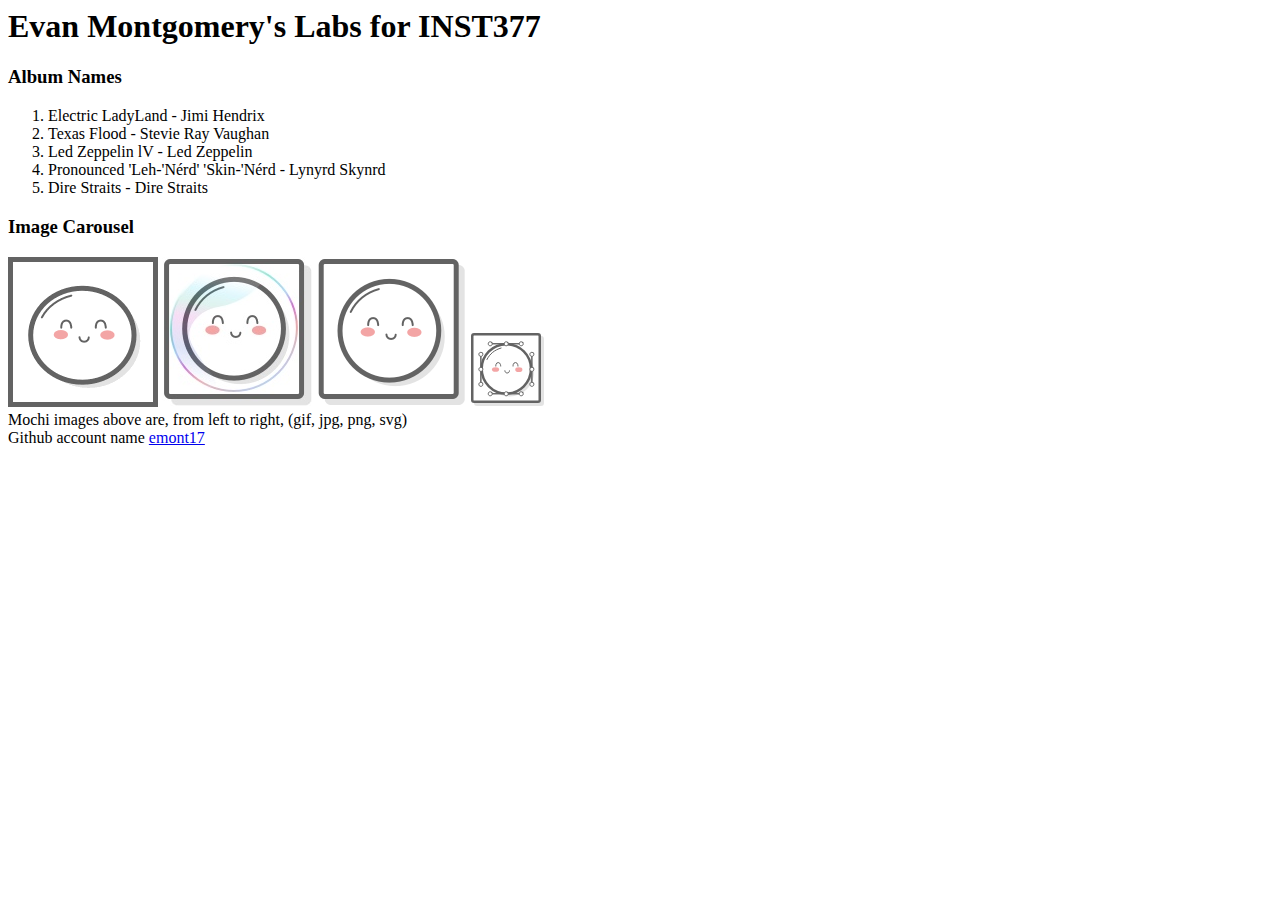
<file: client/lab_1/index.html>
<html lang="en">
<head>
  <meta charset="UTF-8">
  <meta http-equiv="X-UA-Compatible" content="IE=edge">
  <meta name="viewport" content="width=device-width, initial-scale=1.0">
  <title>Evan Montgomery Lab 1</title>
</head>
<body>
  <div>
    <header><h1>Evan Montgomery's Labs for INST377</h1></header>
    </div>
      <div><h3>Album Names</h3></div>
      <ol>
        <li>Electric LadyLand - Jimi Hendrix</li>
        <li>Texas Flood - Stevie Ray Vaughan</li>
        <li>Led Zeppelin lV - Led Zeppelin</li>
        <li>Pronounced 'Leh-'Nérd' 'Skin-'Nérd - Lynyrd Skynrd</li>
        <li>Dire Straits - Dire Straits</li>
      </ol>
      <div><h3>Image Carousel</h3></div>
        <div>
          <img src="images/mochi.gif" alt="gif Image"/>
          <img src="images/mochi.jpg" alt="jpg Image"/>
          <img src="images/mochi.png" alt="png Image"/>
          <img src="images/mochi.svg" alt="svg Image"/>
        </div>
        <div>Mochi images above are, from left to right, (gif, jpg, png, svg)</div>
      <footer>Github account name <a href="http://github.com/emont17/" target="_blank"> emont17</a></footer>
</body>
</html>
</file>
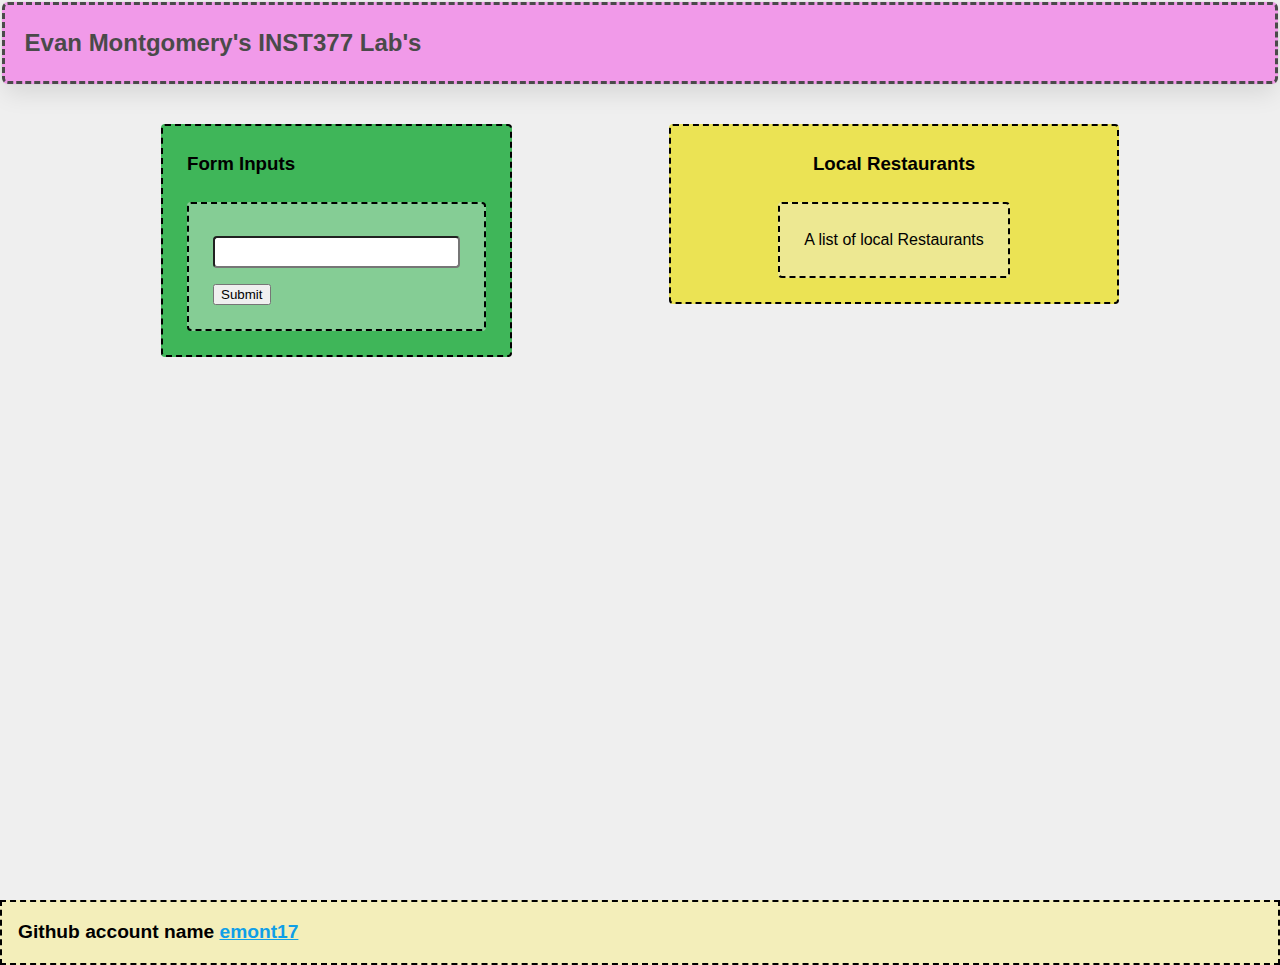
<file: client/lab_4/index.html>
<html lang="en">
  <head>
    <meta charset="UTF-8" />
    <meta http-equiv="X-UA-Compatible" content="IE=edge" />
    <meta name="viewport" content="width=device-width, initial-scale=1.0" />
    <title>Evan Montgomery Lab 4</title>
    <link rel="stylesheet" href="style.css" />
  </head>
  <body>
    <div class="wrapper">
      <header class="header">
        <h1>Evan Montgomery's INST377 Lab's</h1>
      </header>
      <div class="container">
        <div class="left_section box">
          <h3>Form Inputs</h3>
          <form action="https://data.princegeorgescountymd.gov/resource/umjn-t2iz.json" class="box">
            <label for="resto"></label>
            <input type="text" name="" id="resto" />
            <button type="submit">Submit</button>
          </form>
        </div>
        <div class="right_section box">
          <h3>Local Restaurants</h3>
          <div class="restaurant_list box">A list of local Restaurants

          </div>
        </div>
      </div>
    </div>
    <footer class="footer">Github account name <a href="http://github.com/emont17/" target="_blank"> emont17</a></footer>
  </body>
</html>
<!-- Bring in your successful HTML/CSS from the Flexbox lab -->
<!-- Try typing 'doc' at the top of this file and pressing "tab" -->
<!-- if your development environment is set up correctly -->
<!-- the Emmett plugin will set this file up for you -->

<!-- Requirements -->
<!-- Your page will need a form in it with an 'action' to /api and a single text field with an id/name of "resto" -->
<!-- If you open /routes/apiRoutes and go to line 38 you will find the server side answer to your request! -->

<!-- This week doesn't have a script.js file in it, because you're focusing on HTML and CSS -->
</file>
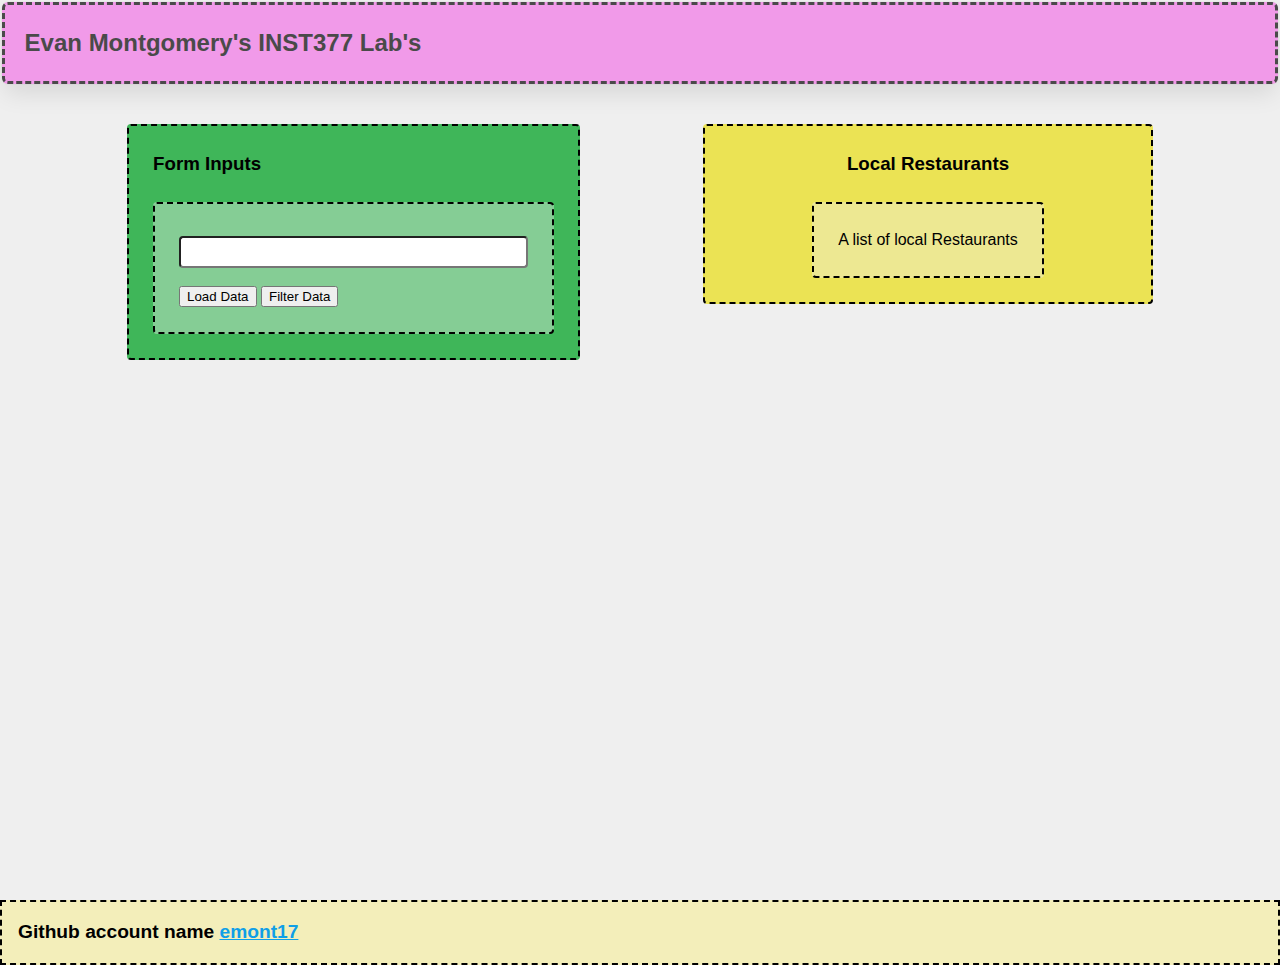
<file: client/lab_5/index.html>
<html lang="en">
  <head>
    <meta charset="UTF-8" />
    <meta http-equiv="X-UA-Compatible" content="IE=edge" />
    <meta name="viewport" content="width=device-width, initial-scale=1.0" />
    <title>Evan Montgomery Lab 5</title>
    <link rel="stylesheet" href="style.css" />
  </head>
  <body>
    <div class="wrapper">
      <header class="header">
        <h1>Evan Montgomery's INST377 Lab's</h1>
      </header>
      <div class="container">
        <div class="left_section box">
          <h3>Form Inputs</h3>
          <form action="https://data.princegeorgescountymd.gov/resource/umjn-t2iz.json" class="box main_form">
            <label for="resto"></label>
            <input type="text" name="resto" id="resto" />
            <button type="submit">Load Data</button>
            <button type="button" class="filter_button">Filter Data</button>
          </form>
        </div>
        <div class="right_section box">
          <h3>Local Restaurants</h3>
          <div class="restaurant_list box">A list of local Restaurants

          </div>
        </div>
      </div>
    </div>
    <footer class="footer">Github account name <a href="http://github.com/emont17/" target="_blank"> emont17</a></footer>
    <script src="./script.js"></script>
  </body>
</html>
<!-- Bring in your successful HTML/CSS from the Flexbox lab -->
<!-- Your page will need a form in it with an 'action' to /api and a single text field with an id/name of "resto" -->
<!-- If you open /routes/apiRoutes and go to line 38 you will find the server side answer to your request! -->

<!-- Temporarily unhook your script.js file from your main index file -->
</file>
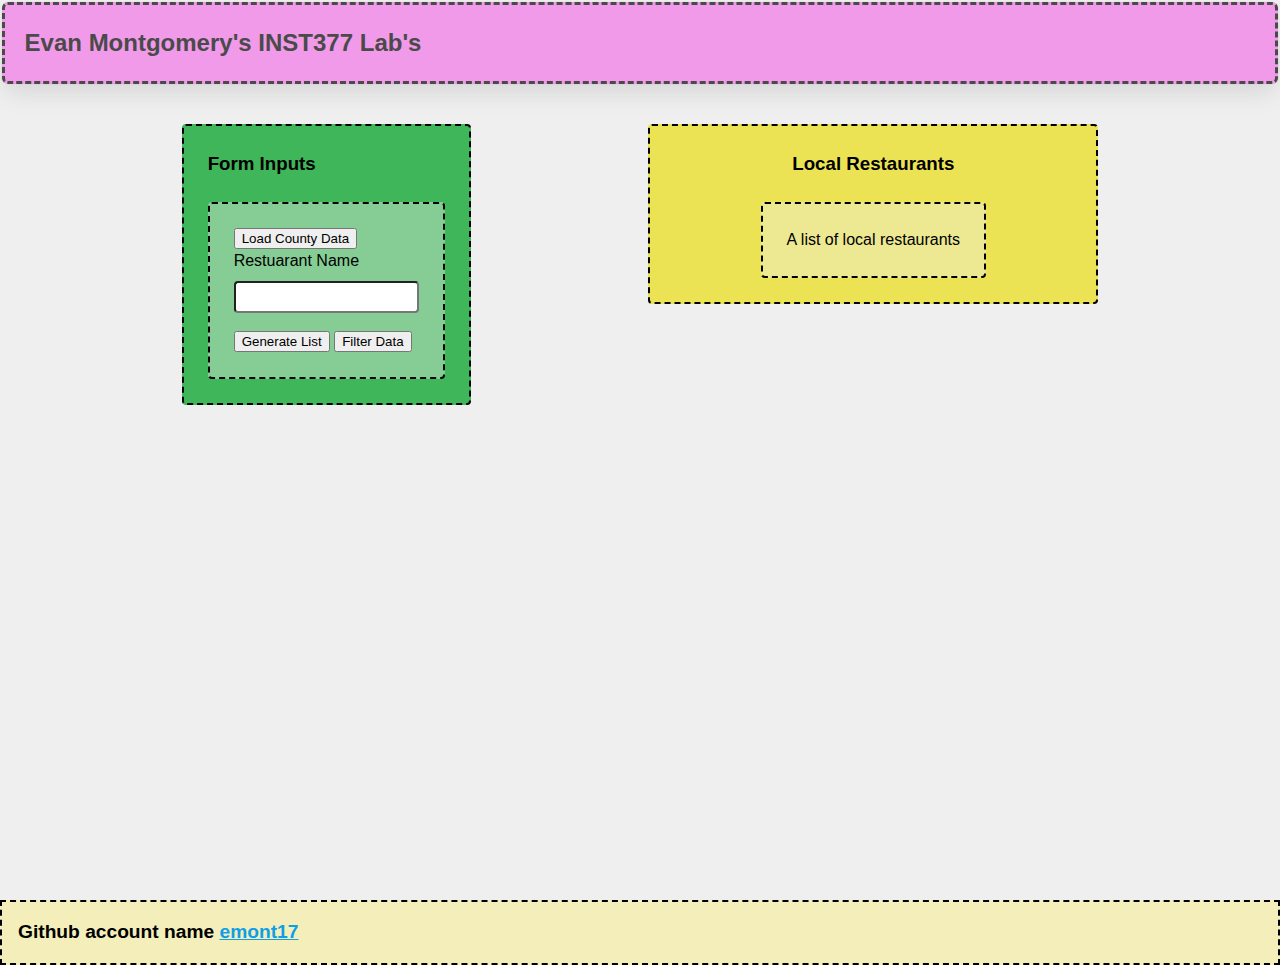
<file: client/lab_6/index.html>
<!--
    This is how to build the CSS-only load animation from loading.io    
    <div class="lds-ellipsis"><div></div><div></div><div></div><div></div></div>

    This is helpful for showing your client-side users when data is loading,
    since there's otherwise no sign your app is thinking about something!

    Try placing it at the same level in your element tree as your Submit button
-->
<html lang="en">
  <head>
    <meta charset="UTF-8" />
    <meta http-equiv="X-UA-Compatible" content="IE=edge" />
    <meta name="viewport" content="width=device-width, initial-scale=1.0" />
    <title>Evan Montgomery Lab 6</title>
    <link rel="stylesheet" href="style.css" />
  </head>
  <body>
    <div class="wrapper">
      <header class="header">
        <h1>Evan Montgomery's INST377 Lab's</h1>
      </header>
      <div class="container">
        <div class="left_section box">
          <h3>Form Inputs</h3>
          <form action="https://data.princegeorgescountymd.gov/resource/umjn-t2iz.json"
           class="box main_form">
            <button type="button" id="data_load">Load County Data</button>
            <label for="resto">Restuarant Name</label>
            <input type="text" name="resto" id="resto">
            <div>
            <button type="button" id="generate">Generate List</button>
            <button type="button" id="filter_button">Filter Data</button>
            </div>
          </form>
        </div>
        <div class="right_section box">
          <h3>Local Restaurants</h3>
          <ol class="box" id="restaurant_list">
            A list of local restaurants
            <div class="lds-ellipsis" id="data_load_animation"><div></div><div></div><div></div><div></div></div>
          </ol>
        </div>
      </div>
    </div>
    <footer class="footer">Github account name <a href="http://github.com/emont17/" target="_blank"> emont17</a></footer>
    <script src="./script.js"></script>
  </body>
</html>
</file>
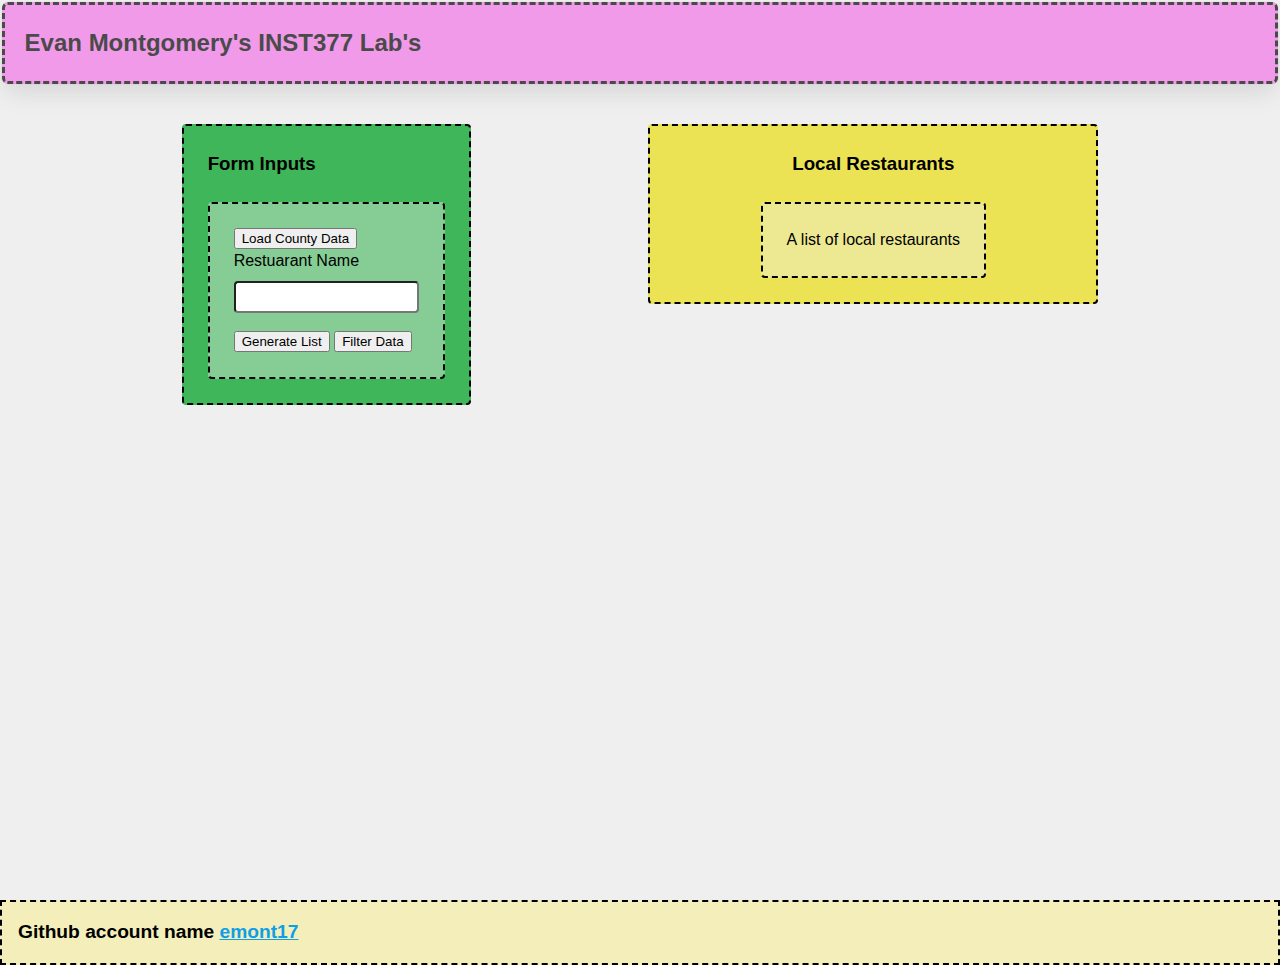
<file: client/lab_7/index.html>
<!--
    This is how to build the CSS-only load animation from loading.io    
    <div class="lds-ellipsis"><div></div><div></div><div></div><div></div></div>

    This is helpful for showing your client-side users when data is loading,
    since there's otherwise no sign your app is thinking about something!

    Try placing it at the same level in your element tree as your Submit button
-->
<html lang="en">
  <head>
    <meta charset="UTF-8" />
    <meta http-equiv="X-UA-Compatible" content="IE=edge" />
    <meta name="viewport" content="width=device-width, initial-scale=1.0" />
    <title>Evan Montgomery Lab 7</title>
    <link rel="stylesheet" href="style.css" />
  </head>
  <body>
    <div class="wrapper">
      <header class="header">
        <h1>Evan Montgomery's INST377 Lab's</h1>
      </header>
      <div class="container">
        <div class="left_section box">
          <h3>Form Inputs</h3>
          <form action="https://data.princegeorgescountymd.gov/resource/umjn-t2iz.json"
           class="box main_form">
            <button type="button" id="data_load">Load County Data</button>
            <label for="resto">Restuarant Name</label>
            <input type="text" name="resto" id="resto">
            <div>
            <button type="button" id="generate">Generate List</button>
            <button type="button" id="filter_button">Filter Data</button>
            </div>
          </form>
        </div>
        <div class="right_section box">
          <h3>Local Restaurants</h3>
          <ol class="box" id="restaurant_list">
            A list of local restaurants
            <div class="lds-ellipsis" id="data_load_animation"><div></div><div></div><div></div><div></div></div>
          </ol>
        </div>
      </div>
    </div>
    <footer class="footer">Github account name <a href="http://github.com/emont17/" target="_blank"> emont17</a></footer>
    <script src="./script.js"></script>
  </body>
</html>
</file>
<file: client/lab_4/style.css>
* {
  box-sizing: border-box;
}

/* 
  These rules apply to actual HTML elements with no labelling!
  So: they style the tags directly
*/

html {
  background-color: #fff;
  font-size: 16px;
  min-width: 300px;
  overflow-x: hidden;
  overflow-y: scroll;

  /* these are specific to different browsers */
  -moz-osx-font-smoothing: grayscale;
  -webkit-font-smoothing: antialiased;
  text-rendering: optimizeLegibility;
  -webkit-text-size-adjust: 100%;
  -moz-text-size-adjust: 100%;
  text-size-adjust: 100%;
}

body {
  margin: 0;
  padding: 0;

  font-family: ‘Segoe UI’, Candara, ‘Bitstream Vera Sans’, ‘DejaVu Sans’, ‘Bitsream Vera Sans’, ‘Trebuchet MS’, Verdana, ‘Verdana Ref’, sans-serif;
  font-weight: 400;
  line-height: 1.5;
  background-color: rgb(239, 239, 239);
}


a {
  display: inline-block;
  text-decoration: none;
}

h2, h3 {
  margin:0;
  padding:0;
  padding-bottom:1.5rem;
}

form {
  accent-color: hsla(120, 100%, 50%, 0.482);
}

/*
  - These styles use 'class names'
  - You can apply them by using the 'class' attribute on your HTML
  - like this: <div class="wrapper">
  - note that the period vanishes there!
*/


.wrapper {
  min-height: 100vh;
  display: flex;
  flex-direction: column;
  margin: 0;
  flex: 1;
}

.container {
  margin: 0 20px;
  display: flex;
  justify-content: space-evenly;
  align-items: start;
  flex:1;
}

.header {
  padding-top: .1rem;
  padding-left: .1rem;
  padding-right: .1rem;
  padding-bottom: 1.5rem;
}


/*
  This rule implies that the H1 tag lives within another HTML tag
  It "inherits" some rules from the above
  Those rules won't apply to an h1 that's outside a block with the class of 'header'
*/

.header h1 {
  display: block;
  /* this will push other blocks out of the way */
  border: 3px dashed;

  /* colors */
  background-color: #f19ae9;
  color: #4a4a4a;

  /* shapes */
  border-radius: 6px;
  font-size: 1.5rem;
  padding: 1.25rem;
  margin:0; /* removing the margin on h1 tags means the header pins to the top if we move */


  /* box-shadows are fancy */
  box-shadow: 0 0.5em 1em -0.125em rgb(10 10 10 / 10%), 0 0 0 1px rgb(10 10 10 / 2%);
}


/*
  Rules can be combined on a block to apply the 'cascade' in order
  So you can use two classnames in a single class attribute
  like: <div class="box section">

  Rules may combine in unexpected ways - remember that the LAST thing written in this file will have "priority"
  And will be what displays in your client
*/

.box {
  background-color: rgba(239, 239, 239, 0.40);
  border: 2px dashed;
  border-radius: 4px;

  width: fit-content;
  height:fit-content;
  padding: 1.5rem;
  margin: 0 auto;
  flex-grow: 1;
}

.left_section {
  background-color: rgba(19, 167, 51, 0.8);
  flex: 0 1 auto;
  margin: 1rem;
  padding: 1.5rem;
  display: flex;
  flex-direction: column;
}

.right_section {
  background-color: rgba(233, 222, 19, 0.7);
  flex: 1 2 auto;
  margin: 1rem;
  align-items: center;
  max-width: 450px;
  display: flex;
  flex-direction: column;
}

/*
  This block is actually dependent on the "container" block having a flex set on it
  and the "wrapper" block displaying as a flex column with a "vertical height" (vh) of 100.
  That serves to cram the footer to the bottom of the page.
*/

.footer {
  position: sticky;
  flex-shrink: 0;
  padding: 1rem;
  background-color: rgba(244, 237, 172, 0.8);
  font-size: 1.2rem;
  font-weight: 600;
  border: 2px dashed;
}

.footer a {
  color: rgb(15, 159, 231);
  text-decoration: underline;
}

/*
  This is an example of a 'pseudoclass'
  In this instance, it says what to do if a mouse hovers over a link
  This is pretty desktop-specific, since there's no hover function on touchscreens
*/
.footer a:hover {
  /* Hue, saturation, luminosity, alpha */
  background-color: hsla(0, 0%, 90%, 0.15);
  /* red, green, blue, alpha */
  color: rgb(246, 169, 93);
  text-decoration: none;
}

.subtitle {
  color: rgba(0, 0, 0, 0.8);
  margin: 0px;
  margin-bottom: 5px;
}


/* Deploy this with images as direct "children" and the images should pop into shape */
.grid {
  display: flex;
  justify-content: space-evenly;
  flex-flow: wrap;
  width: 350px;
  height: 350px;
  margin: 0 auto;
}

.grid img {
  width: 150px;
  height: 150px;
}


/* Carousel */
div.carousel {
  max-width: 300px;
  overflow: hidden;
  text-align: center;
  display: flex;
  flex-direction: row;
  align-items: center;
  justify-content: space-between;
  margin: 0 auto;
  margin-bottom: 1rem;
}

.carousel .slides {
  display: flex;
  overflow-x: auto;
  scroll-snap-type: x mandatory;
  scroll-behavior: smooth;
  -webkit-overflow-scrolling: touch;
}

/* .carousel_item, */
.hidden {
  display: none;
}

.visible {
  display: block;
}

.carousel_item img {
  /* 
    Setting width, rather than max-width or min-width,
    means annoying pop-ins won't happen
    but it also means you need to format your images to be compatible
    or they will stretch weird

    - try a tall one and see what happens
    - change the height on a fixed image size and see what happens
    - now make sure that images are _always_ square
    - ... there's a reason crop tools are popular in image editors
   */
  width: 150px; 
}

.prev,
.next {
  border: none;
  margin: 2px;
  text-align: center;
  border-radius: 5px;
  font-weight: bold;
  height: 45px;
  padding: 10px;
  line-height: 0; /* This centers a button's text! */
  border: 2px solid rgb(99,99,99); /* shorthand for how to do a border */
}

.prev:focus,
.next:focus {
  margin: 0;
  /* Pick a good border colour and check out how it works with your buttons */
}

.prev:hover,
.next:hover {
  /* Pick a good background colour for your hover pseudoclass */
}

/*
Form Styles
*/

form input {
    /* This is a hack to make sure our boxes line up with one another nicely */
    width: 100%;
    width: -moz-available;          /* WebKit-based browsers will ignore this. */
    width: -webkit-fill-available;  /* Mozilla-based browsers will ignore this. */
    width: fill-available;

    /* here we are setting white space correctly */
    margin-bottom: 1rem;
    height: 2rem;
    border-radius: 4px;
  }

  form label {
    width: 100%;
    width: -moz-available;          /* WebKit-based browsers will ignore this. */
    width: -webkit-fill-available;  /* Mozilla-based browsers will ignore this. */
    width: fill-available;
    align-items: flex-start;

    display: block; /* this turns the label text into a box we can set margins on */
    margin-bottom: 0.5rem;
  }

/* How To Write A Media Query For Small Screens */

@media only screen and (max-width: 736px){
    /* Rules in here will only apply when a screen is the correct size */
    /* check it out by using your developer tools to shrink your screen-size */
    .container {
      background-color: rgba(204, 8, 162, 0.65);
      flex-direction: column;
      justify-content: center;
      align-items: center;
    }
}
</file>
<file: client/lab_5/style.css>
/* CSS instructions for Lab 5 */
/* Bring in your successful CSS from week 4 */
/* In your #map rule, set map to display:none; to temporarily hide your map box */
* {
    box-sizing: border-box;
  }
  
  /* 
    These rules apply to actual HTML elements with no labelling!
    So: they style the tags directly
  */
  
  html {
    background-color: #fff;
    font-size: 16px;
    min-width: 300px;
    overflow-x: hidden;
    overflow-y: scroll;
  
    /* these are specific to different browsers */
    -moz-osx-font-smoothing: grayscale;
    -webkit-font-smoothing: antialiased;
    text-rendering: optimizeLegibility;
    -webkit-text-size-adjust: 100%;
    -moz-text-size-adjust: 100%;
    text-size-adjust: 100%;
  }
  
  body {
    margin: 0;
    padding: 0;
  
    font-family: ‘Segoe UI’, Candara, ‘Bitstream Vera Sans’, ‘DejaVu Sans’, ‘Bitsream Vera Sans’, ‘Trebuchet MS’, Verdana, ‘Verdana Ref’, sans-serif;
    font-weight: 400;
    line-height: 1.5;
    background-color: rgb(239, 239, 239);
  }
  
  
  a {
    display: inline-block;
    text-decoration: none;
  }
  
  h2, h3 {
    margin:0;
    padding:0;
    padding-bottom:1.5rem;
  }
  
  form {
    accent-color: hsla(120, 100%, 50%, 0.482);
  }
  
  /*
    - These styles use 'class names'
    - You can apply them by using the 'class' attribute on your HTML
    - like this: <div class="wrapper">
    - note that the period vanishes there!
  */
  
  
  .wrapper {
    min-height: 100vh;
    display: flex;
    flex-direction: column;
    margin: 0;
    flex: 1;
  }
  
  .container {
    margin: 0 20px;
    display: flex;
    justify-content: space-evenly;
    align-items: start;
    flex:1;
  }
  
  .header {
    padding-top: .1rem;
    padding-left: .1rem;
    padding-right: .1rem;
    padding-bottom: 1.5rem;
  }
  
  
  /*
    This rule implies that the H1 tag lives within another HTML tag
    It "inherits" some rules from the above
    Those rules won't apply to an h1 that's outside a block with the class of 'header'
  */
  
  .header h1 {
    display: block;
    /* this will push other blocks out of the way */
    border: 3px dashed;
  
    /* colors */
    background-color: #f19ae9;
    color: #4a4a4a;
  
    /* shapes */
    border-radius: 6px;
    font-size: 1.5rem;
    padding: 1.25rem;
    margin:0; /* removing the margin on h1 tags means the header pins to the top if we move */
  
  
    /* box-shadows are fancy */
    box-shadow: 0 0.5em 1em -0.125em rgb(10 10 10 / 10%), 0 0 0 1px rgb(10 10 10 / 2%);
  }
  
  
  /*
    Rules can be combined on a block to apply the 'cascade' in order
    So you can use two classnames in a single class attribute
    like: <div class="box section">
  
    Rules may combine in unexpected ways - remember that the LAST thing written in this file will have "priority"
    And will be what displays in your client
  */
  
  .box {
    background-color: rgba(239, 239, 239, 0.40);
    border: 2px dashed;
    border-radius: 4px;
  
    width: fit-content;
    height:fit-content;
    padding: 1.5rem;
    margin: 0 auto;
    flex-grow: 1;
  }
  
  .left_section {
    background-color: rgba(19, 167, 51, 0.8);
    flex: 0 1 auto;
    margin: 1rem;
    padding: 1.5rem;
    display: flex;
    flex-direction: column;
  }
  
  .right_section {
    background-color: rgba(233, 222, 19, 0.7);
    flex: 1 2 auto;
    margin: 1rem;
    align-items: center;
    max-width: 450px;
    display: flex;
    flex-direction: column;
  }
  
  /*
    This block is actually dependent on the "container" block having a flex set on it
    and the "wrapper" block displaying as a flex column with a "vertical height" (vh) of 100.
    That serves to cram the footer to the bottom of the page.
  */
  
  .footer {
    position: sticky;
    flex-shrink: 0;
    padding: 1rem;
    background-color: rgba(244, 237, 172, 0.8);
    font-size: 1.2rem;
    font-weight: 600;
    border: 2px dashed;
  }
  
  .footer a {
    color: rgb(15, 159, 231);
    text-decoration: underline;
  }
  
  /*
    This is an example of a 'pseudoclass'
    In this instance, it says what to do if a mouse hovers over a link
    This is pretty desktop-specific, since there's no hover function on touchscreens
  */
  .footer a:hover {
    /* Hue, saturation, luminosity, alpha */
    background-color: hsla(0, 0%, 90%, 0.15);
    /* red, green, blue, alpha */
    color: rgb(246, 169, 93);
    text-decoration: none;
  }
  
  .subtitle {
    color: rgba(0, 0, 0, 0.8);
    margin: 0px;
    margin-bottom: 5px;
  }
  
  
  /* Deploy this with images as direct "children" and the images should pop into shape */
  .grid {
    display: flex;
    justify-content: space-evenly;
    flex-flow: wrap;
    width: 350px;
    height: 350px;
    margin: 0 auto;
  }
  
  .grid img {
    width: 150px;
    height: 150px;
  }
  
  
  /* Carousel */
  div.carousel {
    max-width: 300px;
    overflow: hidden;
    text-align: center;
    display: flex;
    flex-direction: row;
    align-items: center;
    justify-content: space-between;
    margin: 0 auto;
    margin-bottom: 1rem;
  }
  
  .carousel .slides {
    display: flex;
    overflow-x: auto;
    scroll-snap-type: x mandatory;
    scroll-behavior: smooth;
    -webkit-overflow-scrolling: touch;
  }
  
  /* .carousel_item, */
  .hidden {
    display: none;
  }
  
  .visible {
    display: block;
  }
  
  .carousel_item img {
    /* 
      Setting width, rather than max-width or min-width,
      means annoying pop-ins won't happen
      but it also means you need to format your images to be compatible
      or they will stretch weird
  
      - try a tall one and see what happens
      - change the height on a fixed image size and see what happens
      - now make sure that images are _always_ square
      - ... there's a reason crop tools are popular in image editors
     */
    width: 150px; 
  }
  
  .prev,
  .next {
    border: none;
    margin: 2px;
    text-align: center;
    border-radius: 5px;
    font-weight: bold;
    height: 45px;
    padding: 10px;
    line-height: 0; /* This centers a button's text! */
    border: 2px solid rgb(99,99,99); /* shorthand for how to do a border */
  }
  
  .prev:focus,
  .next:focus {
    margin: 0;
    /* Pick a good border colour and check out how it works with your buttons */
  }
  
  .prev:hover,
  .next:hover {
    /* Pick a good background colour for your hover pseudoclass */
  }
  
  /*
  Form Styles
  */
  
  form input {
      /* This is a hack to make sure our boxes line up with one another nicely */
      width: 100%;
      width: -moz-available;          /* WebKit-based browsers will ignore this. */
      width: -webkit-fill-available;  /* Mozilla-based browsers will ignore this. */
      width: fill-available;
  
      /* here we are setting white space correctly */
      margin-bottom: 1rem;
      height: 2rem;
      border-radius: 4px;
    }
  
    form label {
      width: 100%;
      width: -moz-available;          /* WebKit-based browsers will ignore this. */
      width: -webkit-fill-available;  /* Mozilla-based browsers will ignore this. */
      width: fill-available;
      align-items: flex-start;
  
      display: block; /* this turns the label text into a box we can set margins on */
      margin-bottom: 0.5rem;
    }
  
  /* How To Write A Media Query For Small Screens */
  
  @media only screen and (max-width: 736px){
      /* Rules in here will only apply when a screen is the correct size */
      /* check it out by using your developer tools to shrink your screen-size */
      .container {
        background-color: rgba(204, 8, 162, 0.65);
        flex-direction: column;
        justify-content: center;
        align-items: center;
      }
  }
</file>
<file: client/lab_6/style.css>
/* 
    New code bonus: pure CSS data loading icon
    This comes from loading.io/css - it's nice to show that something is happening!
*/
*{
  box-sizing: border-box;
}

/* 
  These rules apply to actual HTML elements with no labelling!
  So: they style the tags directly
*/

html {
  background-color: #fff;
  font-size: 16px;
  min-width: 300px;
  overflow-x: hidden;
  overflow-y: scroll;

  /* these are specific to different browsers */
  -moz-osx-font-smoothing: grayscale;
  -webkit-font-smoothing: antialiased;
  text-rendering: optimizeLegibility;
  -webkit-text-size-adjust: 100%;
  -moz-text-size-adjust: 100%;
  text-size-adjust: 100%;
}

body {
  margin: 0;
  padding: 0;

  font-family: ‘Segoe UI’, Candara, ‘Bitstream Vera Sans’, ‘DejaVu Sans’, ‘Bitsream Vera Sans’, ‘Trebuchet MS’, Verdana, ‘Verdana Ref’, sans-serif;
  font-weight: 400;
  line-height: 1.5;
  background-color: rgb(239, 239, 239);
}


a {
  display: inline-block;
  text-decoration: none;
}

h2, h3 {
  margin:0;
  padding:0;
  padding-bottom:1.5rem;
}

form {
  accent-color: hsla(120, 100%, 50%, 0.482);
}

/*
  - These styles use 'class names'
  - You can apply them by using the 'class' attribute on your HTML
  - like this: <div class="wrapper">
  - note that the period vanishes there!
*/


.wrapper {
  min-height: 100vh;
  display: flex;
  flex-direction: column;
  margin: 0;
  flex: 1;
}

.container {
  margin: 0 20px;
  display: flex;
  justify-content: space-evenly;
  align-items: start;
  flex:1;
}

.header {
  padding-top: .1rem;
  padding-left: .1rem;
  padding-right: .1rem;
  padding-bottom: 1.5rem;
}


/*
  This rule implies that the H1 tag lives within another HTML tag
  It "inherits" some rules from the above
  Those rules won't apply to an h1 that's outside a block with the class of 'header'
*/

.header h1 {
  display: block;
  /* this will push other blocks out of the way */
  border: 3px dashed;

  /* colors */
  background-color: #f19ae9;
  color: #4a4a4a;

  /* shapes */
  border-radius: 6px;
  font-size: 1.5rem;
  padding: 1.25rem;
  margin:0; /* removing the margin on h1 tags means the header pins to the top if we move */


  /* box-shadows are fancy */
  box-shadow: 0 0.5em 1em -0.125em rgb(10 10 10 / 10%), 0 0 0 1px rgb(10 10 10 / 2%);
}


/*
  Rules can be combined on a block to apply the 'cascade' in order
  So you can use two classnames in a single class attribute
  like: <div class="box section">

  Rules may combine in unexpected ways - remember that the LAST thing written in this file will have "priority"
  And will be what displays in your client
*/

.box {
  background-color: rgba(239, 239, 239, 0.40);
  border: 2px dashed;
  border-radius: 4px;

  width: fit-content;
  height:fit-content;
  padding: 1.5rem;
  margin: 0 auto;
  flex-grow: 1;
}

.left_section {
  background-color: rgba(19, 167, 51, 0.8);
  flex: 0 1 auto;
  margin: 1rem;
  padding: 1.5rem;
  display: flex;
  flex-direction: column;
}

.right_section {
  background-color: rgba(233, 222, 19, 0.7);
  flex: 1 2 auto;
  margin: 1rem;
  align-items: center;
  max-width: 450px;
  display: flex;
  flex-direction: column;
}

/*
  This block is actually dependent on the "container" block having a flex set on it
  and the "wrapper" block displaying as a flex column with a "vertical height" (vh) of 100.
  That serves to cram the footer to the bottom of the page.
*/

.footer {
  position: sticky;
  flex-shrink: 0;
  padding: 1rem;
  background-color: rgba(244, 237, 172, 0.8);
  font-size: 1.2rem;
  font-weight: 600;
  border: 2px dashed;
}

.footer a {
  color: rgb(15, 159, 231);
  text-decoration: underline;
}

/*
  This is an example of a 'pseudoclass'
  In this instance, it says what to do if a mouse hovers over a link
  This is pretty desktop-specific, since there's no hover function on touchscreens
*/
.footer a:hover {
  /* Hue, saturation, luminosity, alpha */
  background-color: hsla(0, 0%, 90%, 0.15);
  /* red, green, blue, alpha */
  color: rgb(246, 169, 93);
  text-decoration: none;
}

.subtitle {
  color: rgba(0, 0, 0, 0.8);
  margin: 0px;
  margin-bottom: 5px;
}


/* Deploy this with images as direct "children" and the images should pop into shape */
.grid {
  display: flex;
  justify-content: space-evenly;
  flex-flow: wrap;
  width: 350px;
  height: 350px;
  margin: 0 auto;
}

.grid img {
  width: 150px;
  height: 150px;
}


/* Carousel */
div.carousel {
  max-width: 300px;
  overflow: hidden;
  text-align: center;
  display: flex;
  flex-direction: row;
  align-items: center;
  justify-content: space-between;
  margin: 0 auto;
  margin-bottom: 1rem;
}

.carousel .slides {
  display: flex;
  overflow-x: auto;
  scroll-snap-type: x mandatory;
  scroll-behavior: smooth;
  -webkit-overflow-scrolling: touch;
}

/* .carousel_item, */
.hidden {
  display: none;
}

.visible {
  display: block;
}

.carousel_item img {
  /* 
    Setting width, rather than max-width or min-width,
    means annoying pop-ins won't happen
    but it also means you need to format your images to be compatible
    or they will stretch weird

    - try a tall one and see what happens
    - change the height on a fixed image size and see what happens
    - now make sure that images are _always_ square
    - ... there's a reason crop tools are popular in image editors
   */
  width: 150px; 
}

.prev,
.next {
  border: none;
  margin: 2px;
  text-align: center;
  border-radius: 5px;
  font-weight: bold;
  height: 45px;
  padding: 10px;
  line-height: 0; /* This centers a button's text! */
  border: 2px solid rgb(99,99,99); /* shorthand for how to do a border */
}

.prev:focus,
.next:focus {
  margin: 0;
  /* Pick a good border colour and check out how it works with your buttons */
}

.prev:hover,
.next:hover {
  /* Pick a good background colour for your hover pseudoclass */
}

/*
Form Styles
*/

form input {
    /* This is a hack to make sure our boxes line up with one another nicely */
    width: 100%;
    width: -moz-available;          /* WebKit-based browsers will ignore this. */
    width: -webkit-fill-available;  /* Mozilla-based browsers will ignore this. */
    width: fill-available;

    /* here we are setting white space correctly */
    margin-bottom: 1rem;
    height: 2rem;
    border-radius: 4px;
  }

  form label {
    width: 100%;
    width: -moz-available;          /* WebKit-based browsers will ignore this. */
    width: -webkit-fill-available;  /* Mozilla-based browsers will ignore this. */
    width: fill-available;
    align-items: flex-start;

    display: block; /* this turns the label text into a box we can set margins on */
    margin-bottom: 0.5rem;
  }

/* How To Write A Media Query For Small Screens */

@media only screen and (max-width: 736px){
    /* Rules in here will only apply when a screen is the correct size */
    /* check it out by using your developer tools to shrink your screen-size */
    .container {
      background-color: rgba(204, 8, 162, 0.65);
      flex-direction: column;
      justify-content: center;
      align-items: center;
    }
}


.lds-ellipsis {
    display: inline-block;
    position: relative;
    width: 80px;
    height: 80px;
  }
  .lds-ellipsis div {
    position: absolute;
    top: 33px;
    width: 13px;
    height: 13px;
    border-radius: 50%;
    background: #fff;
    animation-timing-function: cubic-bezier(0, 1, 1, 0);
  }
  .lds-ellipsis div:nth-child(1) {
    left: 8px;
    animation: lds-ellipsis1 0.6s infinite;
  }
  .lds-ellipsis div:nth-child(2) {
    left: 8px;
    animation: lds-ellipsis2 0.6s infinite;
  }
  .lds-ellipsis div:nth-child(3) {
    left: 32px;
    animation: lds-ellipsis2 0.6s infinite;
  }
  .lds-ellipsis div:nth-child(4) {
    left: 56px;
    animation: lds-ellipsis3 0.6s infinite;
  }
  @keyframes lds-ellipsis1 {
    0% {
      transform: scale(0);
    }
    100% {
      transform: scale(1);
    }
  }
  @keyframes lds-ellipsis3 {
    0% {
      transform: scale(1);
    }
    100% {
      transform: scale(0);
    }
  }
  @keyframes lds-ellipsis2 {
    0% {
      transform: translate(0, 0);
    }
    100% {
      transform: translate(24px, 0);
    }
  }
</file>
<file: client/lab_7/style.css>
/* 
    New code bonus: pure CSS data loading icon
    This comes from loading.io/css - it's nice to show that something is happening!
*/
*{
    box-sizing: border-box;
  }
  
  /* 
    These rules apply to actual HTML elements with no labelling!
    So: they style the tags directly
  */
  
  html {
    background-color: #fff;
    font-size: 16px;
    min-width: 300px;
    overflow-x: hidden;
    overflow-y: scroll;
  
    /* these are specific to different browsers */
    -moz-osx-font-smoothing: grayscale;
    -webkit-font-smoothing: antialiased;
    text-rendering: optimizeLegibility;
    -webkit-text-size-adjust: 100%;
    -moz-text-size-adjust: 100%;
    text-size-adjust: 100%;
  }
  
  body {
    margin: 0;
    padding: 0;
  
    font-family: ‘Segoe UI’, Candara, ‘Bitstream Vera Sans’, ‘DejaVu Sans’, ‘Bitsream Vera Sans’, ‘Trebuchet MS’, Verdana, ‘Verdana Ref’, sans-serif;
    font-weight: 400;
    line-height: 1.5;
    background-color: rgb(239, 239, 239);
  }
  
  
  a {
    display: inline-block;
    text-decoration: none;
  }
  
  h2, h3 {
    margin:0;
    padding:0;
    padding-bottom:1.5rem;
  }
  
  form {
    accent-color: hsla(120, 100%, 50%, 0.482);
  }
  
  /*
    - These styles use 'class names'
    - You can apply them by using the 'class' attribute on your HTML
    - like this: <div class="wrapper">
    - note that the period vanishes there!
  */
  
  
  .wrapper {
    min-height: 100vh;
    display: flex;
    flex-direction: column;
    margin: 0;
    flex: 1;
  }
  
  .container {
    margin: 0 20px;
    display: flex;
    justify-content: space-evenly;
    align-items: start;
    flex:1;
  }
  
  .header {
    padding-top: .1rem;
    padding-left: .1rem;
    padding-right: .1rem;
    padding-bottom: 1.5rem;
  }
  
  
  /*
    This rule implies that the H1 tag lives within another HTML tag
    It "inherits" some rules from the above
    Those rules won't apply to an h1 that's outside a block with the class of 'header'
  */
  
  .header h1 {
    display: block;
    /* this will push other blocks out of the way */
    border: 3px dashed;
  
    /* colors */
    background-color: #f19ae9;
    color: #4a4a4a;
  
    /* shapes */
    border-radius: 6px;
    font-size: 1.5rem;
    padding: 1.25rem;
    margin:0; /* removing the margin on h1 tags means the header pins to the top if we move */
  
  
    /* box-shadows are fancy */
    box-shadow: 0 0.5em 1em -0.125em rgb(10 10 10 / 10%), 0 0 0 1px rgb(10 10 10 / 2%);
  }
  
  
  /*
    Rules can be combined on a block to apply the 'cascade' in order
    So you can use two classnames in a single class attribute
    like: <div class="box section">
  
    Rules may combine in unexpected ways - remember that the LAST thing written in this file will have "priority"
    And will be what displays in your client
  */
  
  .box {
    background-color: rgba(239, 239, 239, 0.40);
    border: 2px dashed;
    border-radius: 4px;
  
    width: fit-content;
    height:fit-content;
    padding: 1.5rem;
    margin: 0 auto;
    flex-grow: 1;
  }
  
  .left_section {
    background-color: rgba(19, 167, 51, 0.8);
    flex: 0 1 auto;
    margin: 1rem;
    padding: 1.5rem;
    display: flex;
    flex-direction: column;
  }
  
  .right_section {
    background-color: rgba(233, 222, 19, 0.7);
    flex: 1 2 auto;
    margin: 1rem;
    align-items: center;
    max-width: 450px;
    display: flex;
    flex-direction: column;
  }
  
  /*
    This block is actually dependent on the "container" block having a flex set on it
    and the "wrapper" block displaying as a flex column with a "vertical height" (vh) of 100.
    That serves to cram the footer to the bottom of the page.
  */
  
  .footer {
    position: sticky;
    flex-shrink: 0;
    padding: 1rem;
    background-color: rgba(244, 237, 172, 0.8);
    font-size: 1.2rem;
    font-weight: 600;
    border: 2px dashed;
  }
  
  .footer a {
    color: rgb(15, 159, 231);
    text-decoration: underline;
  }
  
  /*
    This is an example of a 'pseudoclass'
    In this instance, it says what to do if a mouse hovers over a link
    This is pretty desktop-specific, since there's no hover function on touchscreens
  */
  .footer a:hover {
    /* Hue, saturation, luminosity, alpha */
    background-color: hsla(0, 0%, 90%, 0.15);
    /* red, green, blue, alpha */
    color: rgb(246, 169, 93);
    text-decoration: none;
  }
  
  .subtitle {
    color: rgba(0, 0, 0, 0.8);
    margin: 0px;
    margin-bottom: 5px;
  }
  
  
  /* Deploy this with images as direct "children" and the images should pop into shape */
  .grid {
    display: flex;
    justify-content: space-evenly;
    flex-flow: wrap;
    width: 350px;
    height: 350px;
    margin: 0 auto;
  }
  
  .grid img {
    width: 150px;
    height: 150px;
  }
  
  
  /* Carousel */
  div.carousel {
    max-width: 300px;
    overflow: hidden;
    text-align: center;
    display: flex;
    flex-direction: row;
    align-items: center;
    justify-content: space-between;
    margin: 0 auto;
    margin-bottom: 1rem;
  }
  
  .carousel .slides {
    display: flex;
    overflow-x: auto;
    scroll-snap-type: x mandatory;
    scroll-behavior: smooth;
    -webkit-overflow-scrolling: touch;
  }
  
  /* .carousel_item, */
  .hidden {
    display: none;
  }
  
  .visible {
    display: block;
  }
  
  .carousel_item img {
    /* 
      Setting width, rather than max-width or min-width,
      means annoying pop-ins won't happen
      but it also means you need to format your images to be compatible
      or they will stretch weird
  
      - try a tall one and see what happens
      - change the height on a fixed image size and see what happens
      - now make sure that images are _always_ square
      - ... there's a reason crop tools are popular in image editors
     */
    width: 150px; 
  }
  
  .prev,
  .next {
    border: none;
    margin: 2px;
    text-align: center;
    border-radius: 5px;
    font-weight: bold;
    height: 45px;
    padding: 10px;
    line-height: 0; /* This centers a button's text! */
    border: 2px solid rgb(99,99,99); /* shorthand for how to do a border */
  }
  
  .prev:focus,
  .next:focus {
    margin: 0;
    /* Pick a good border colour and check out how it works with your buttons */
  }
  
  .prev:hover,
  .next:hover {
    /* Pick a good background colour for your hover pseudoclass */
  }
  
  /*
  Form Styles
  */
  
  form input {
      /* This is a hack to make sure our boxes line up with one another nicely */
      width: 100%;
      width: -moz-available;          /* WebKit-based browsers will ignore this. */
      width: -webkit-fill-available;  /* Mozilla-based browsers will ignore this. */
      width: fill-available;
  
      /* here we are setting white space correctly */
      margin-bottom: 1rem;
      height: 2rem;
      border-radius: 4px;
    }
  
    form label {
      width: 100%;
      width: -moz-available;          /* WebKit-based browsers will ignore this. */
      width: -webkit-fill-available;  /* Mozilla-based browsers will ignore this. */
      width: fill-available;
      align-items: flex-start;
  
      display: block; /* this turns the label text into a box we can set margins on */
      margin-bottom: 0.5rem;
    }
  
  /* How To Write A Media Query For Small Screens */
  
  @media only screen and (max-width: 736px){
      /* Rules in here will only apply when a screen is the correct size */
      /* check it out by using your developer tools to shrink your screen-size */
      .container {
        background-color: rgba(204, 8, 162, 0.65);
        flex-direction: column;
        justify-content: center;
        align-items: center;
      }
  }
  
  
  .lds-ellipsis {
      display: inline-block;
      position: relative;
      width: 80px;
      height: 80px;
    }
    .lds-ellipsis div {
      position: absolute;
      top: 33px;
      width: 13px;
      height: 13px;
      border-radius: 50%;
      background: #fff;
      animation-timing-function: cubic-bezier(0, 1, 1, 0);
    }
    .lds-ellipsis div:nth-child(1) {
      left: 8px;
      animation: lds-ellipsis1 0.6s infinite;
    }
    .lds-ellipsis div:nth-child(2) {
      left: 8px;
      animation: lds-ellipsis2 0.6s infinite;
    }
    .lds-ellipsis div:nth-child(3) {
      left: 32px;
      animation: lds-ellipsis2 0.6s infinite;
    }
    .lds-ellipsis div:nth-child(4) {
      left: 56px;
      animation: lds-ellipsis3 0.6s infinite;
    }
    @keyframes lds-ellipsis1 {
      0% {
        transform: scale(0);
      }
      100% {
        transform: scale(1);
      }
    }
    @keyframes lds-ellipsis3 {
      0% {
        transform: scale(1);
      }
      100% {
        transform: scale(0);
      }
    }
    @keyframes lds-ellipsis2 {
      0% {
        transform: translate(0, 0);
      }
      100% {
        transform: translate(24px, 0);
      }
    }
</file>
